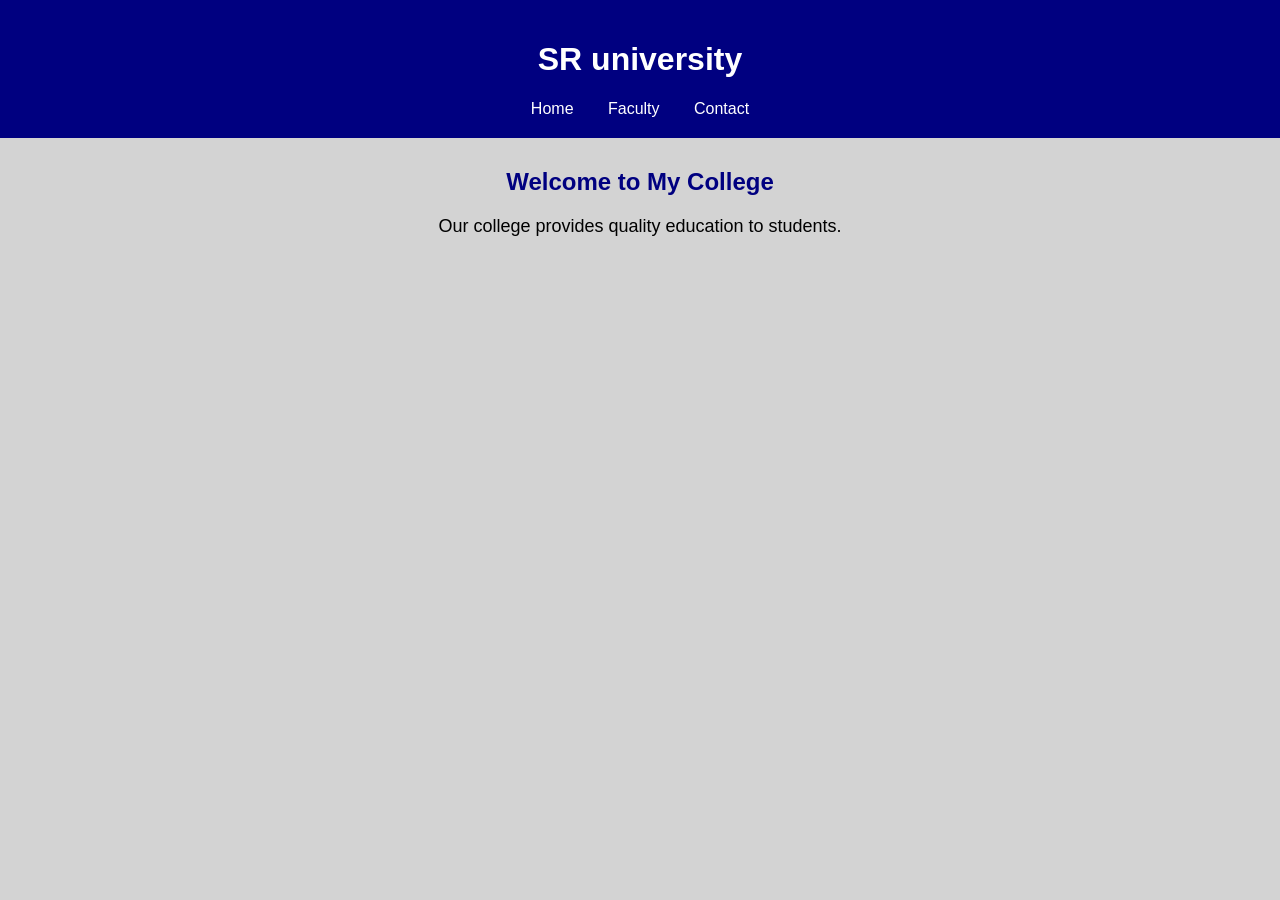
<file: index.html>
<!DOCTYPE html>
<html>
<head>
    <title>College Website</title>
    <link rel="stylesheet" href="style.css">
</head>
<body>

    <header>
        <h1>SR university</h1>
        <nav>
            <a href="index.html">Home</a>
            <a href="faculty.html">Faculty</a>
            <a href="contact.html">Contact</a>
        </nav>
    </header>

    <h2>Welcome to My College</h2>
    <p>Our college provides quality education to students.</p>

</body>
</html>
</file>
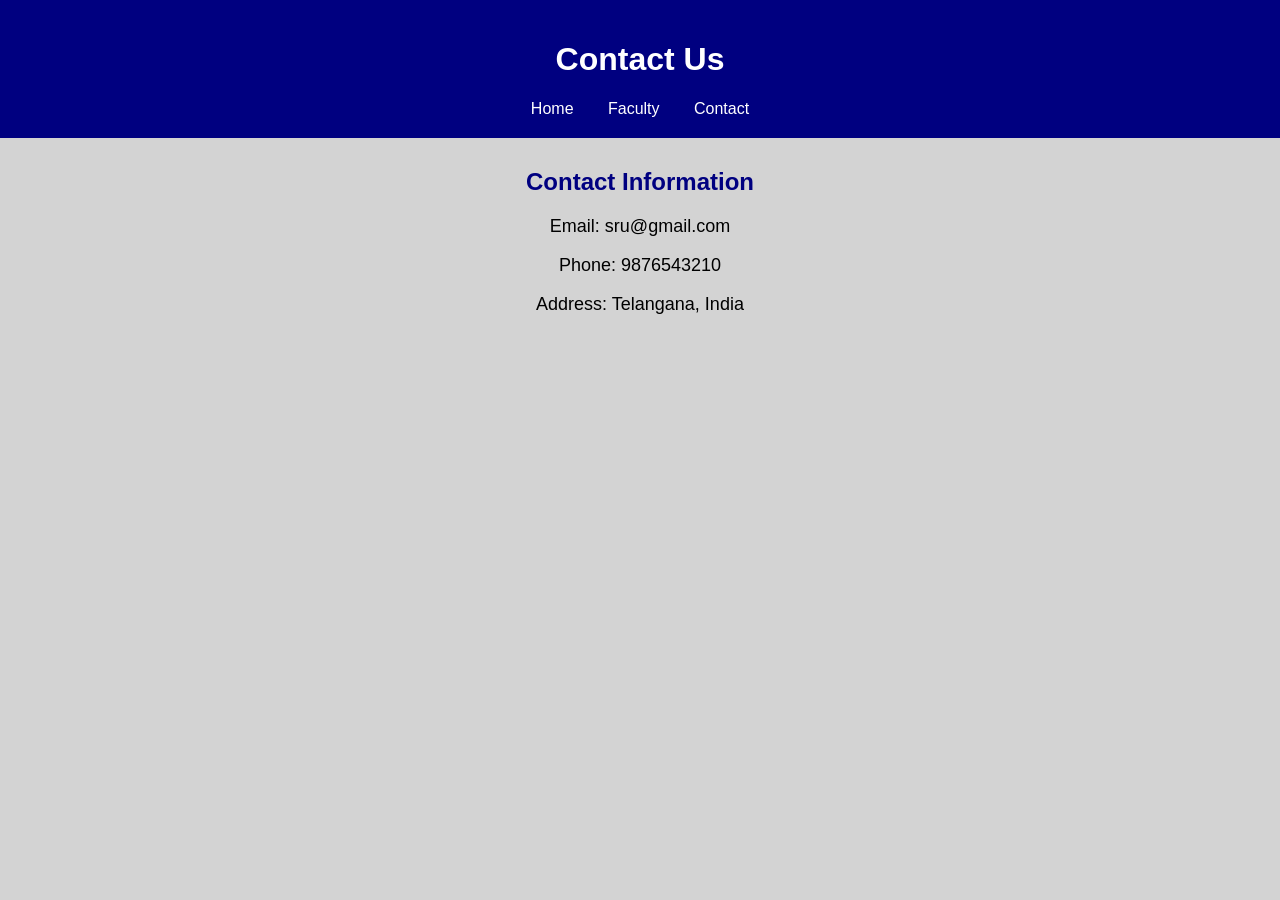
<file: contact.html>
<!DOCTYPE html>
<html>
<head>
    <title>Contact</title>
    <link rel="stylesheet" href="style.css">
</head>
<body>

    <header>
        <h1>Contact Us</h1>
        <nav>
            <a href="index.html">Home</a>
            <a href="faculty.html">Faculty</a>
            <a href="contact.html">Contact</a>
        </nav>
    </header>

    <h2>Contact Information</h2>
    <p>Email: sru@gmail.com</p>
    <p>Phone: 9876543210</p>
    <p>Address: Telangana, India</p>

</body>
</html>
</file>
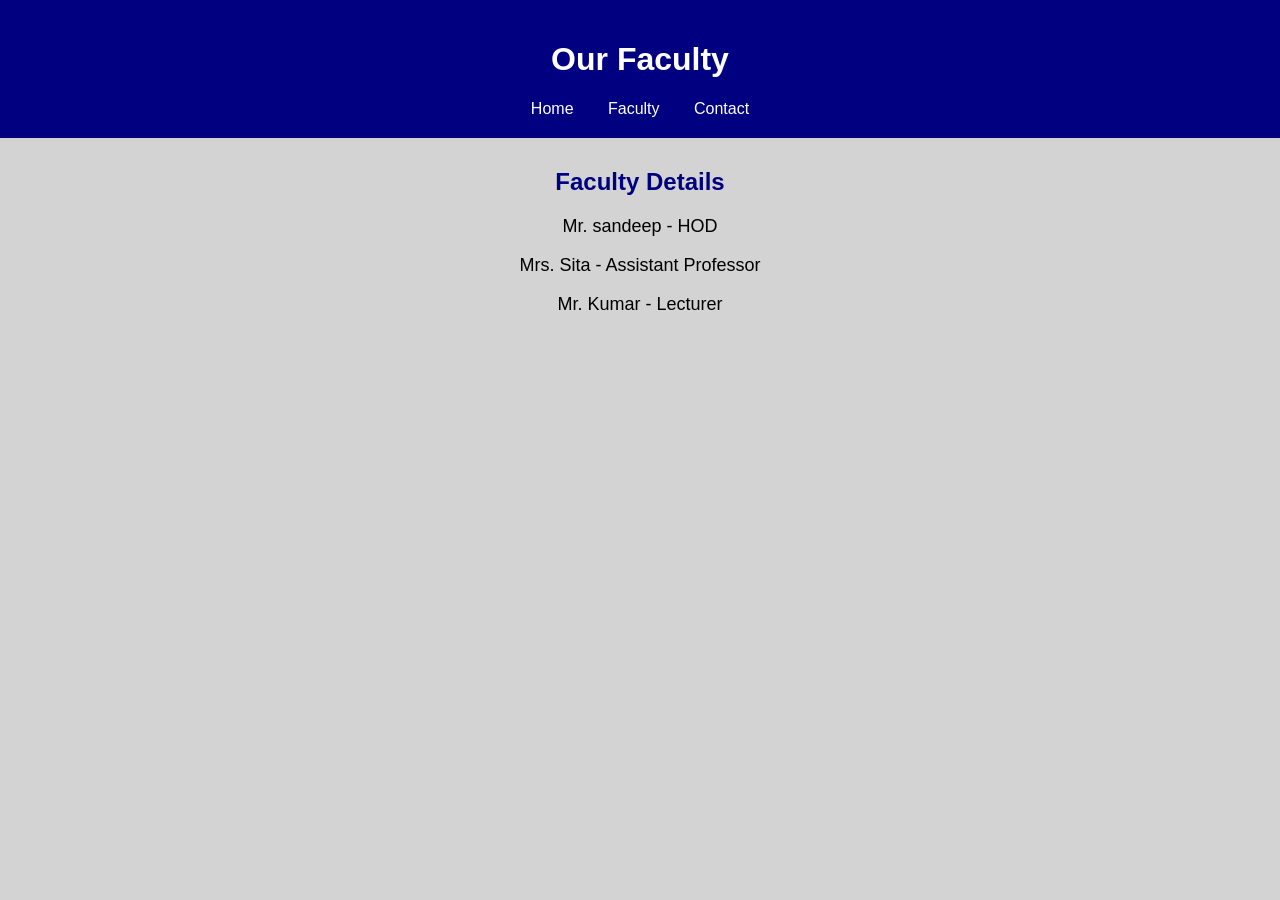
<file: faculty.html>
<!DOCTYPE html>
<html>
<head>
    <title>Faculty</title>
    <link rel="stylesheet" href="style.css">
</head>
<body>

    <header>
        <h1>Our Faculty</h1>
        <nav>
            <a href="index.html">Home</a>
            <a href="faculty.html">Faculty</a>
            <a href="contact.html">Contact</a>
        </nav>
    </header>

    <h2>Faculty Details</h2>
    <p>Mr. sandeep - HOD</p>
    <p>Mrs. Sita - Assistant Professor</p>
    <p>Mr. Kumar - Lecturer</p>

</body>
</html>
</file>
<file: style.css>
body {
    font-family: Arial;
    margin: 0;
    text-align: center;
    background-color: lightgray;
}

header {
    background-color: navy;
    color: white;
    padding: 20px;
}

nav a {
    color: white;
    text-decoration: none;
    margin: 15px;
}

h2 {
    color: navy;
    margin-top: 30px;
}

p {
    font-size: 18px;
}
</file>
